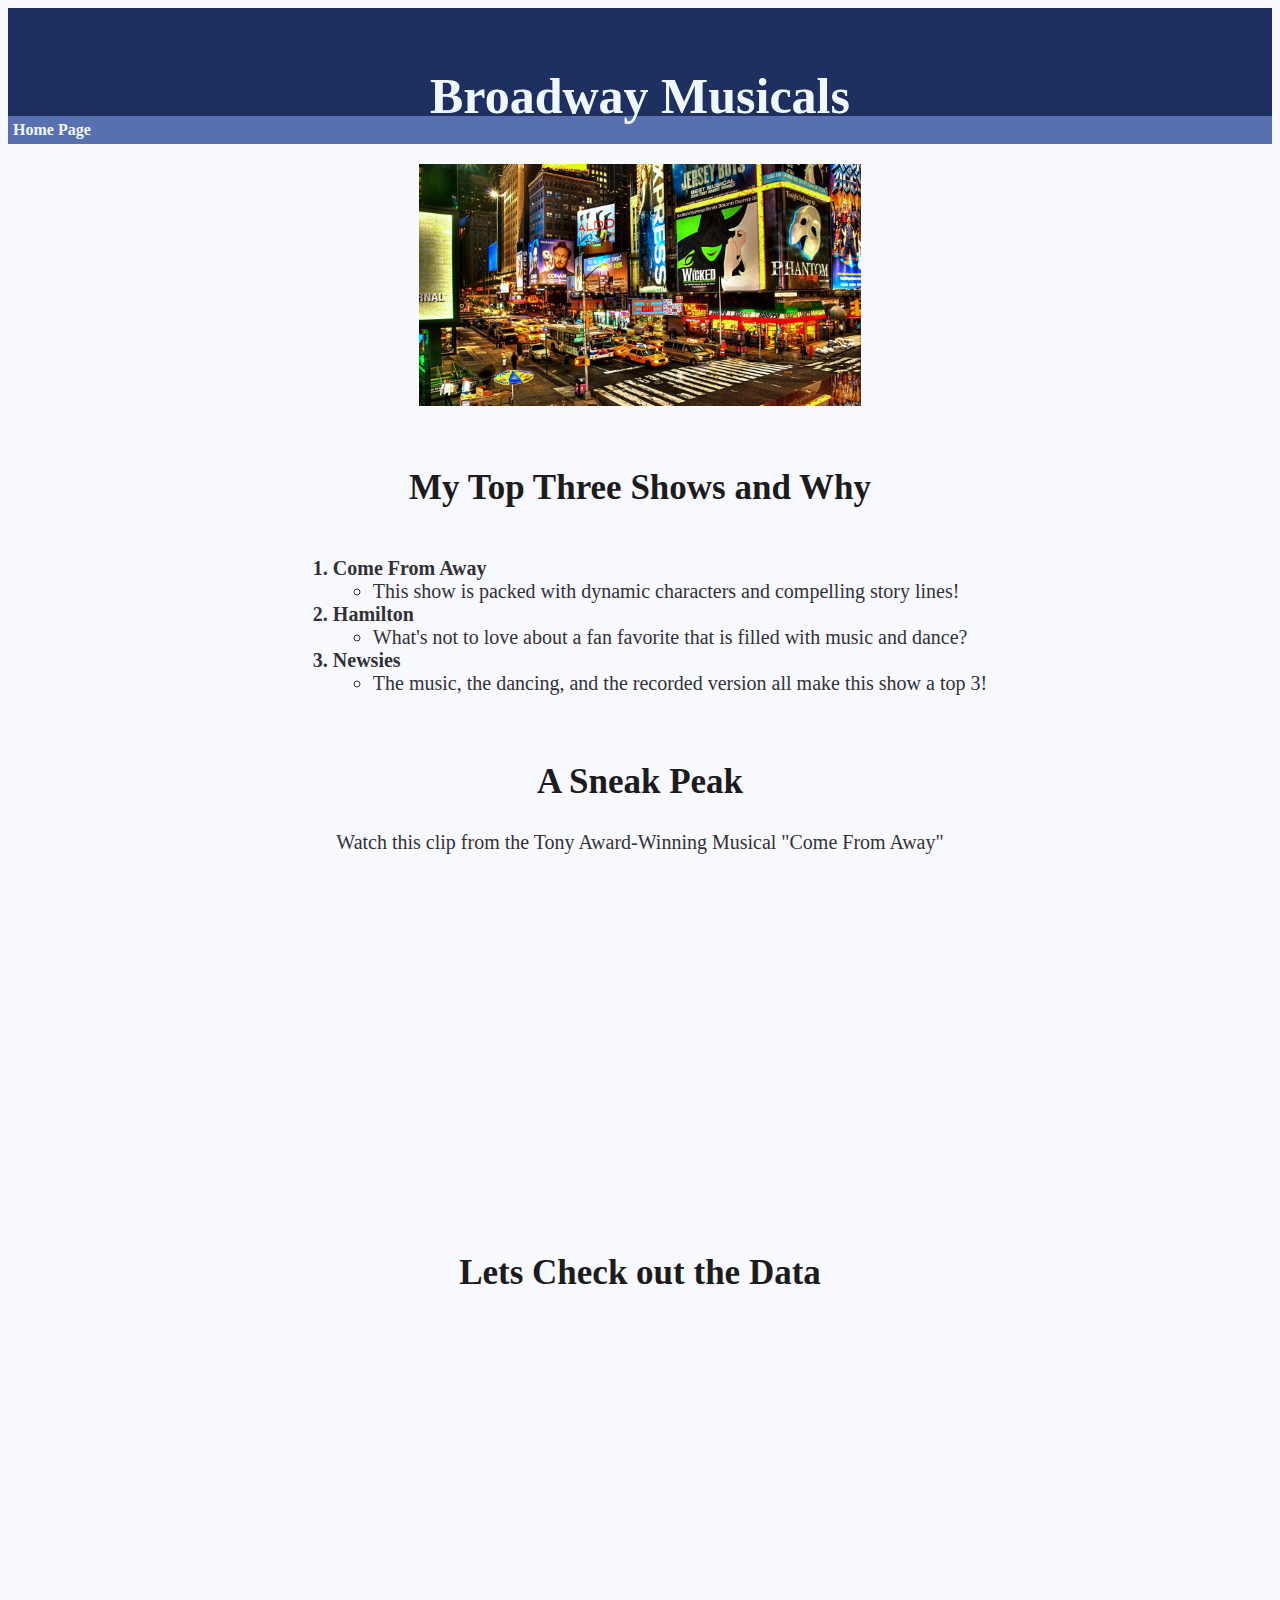
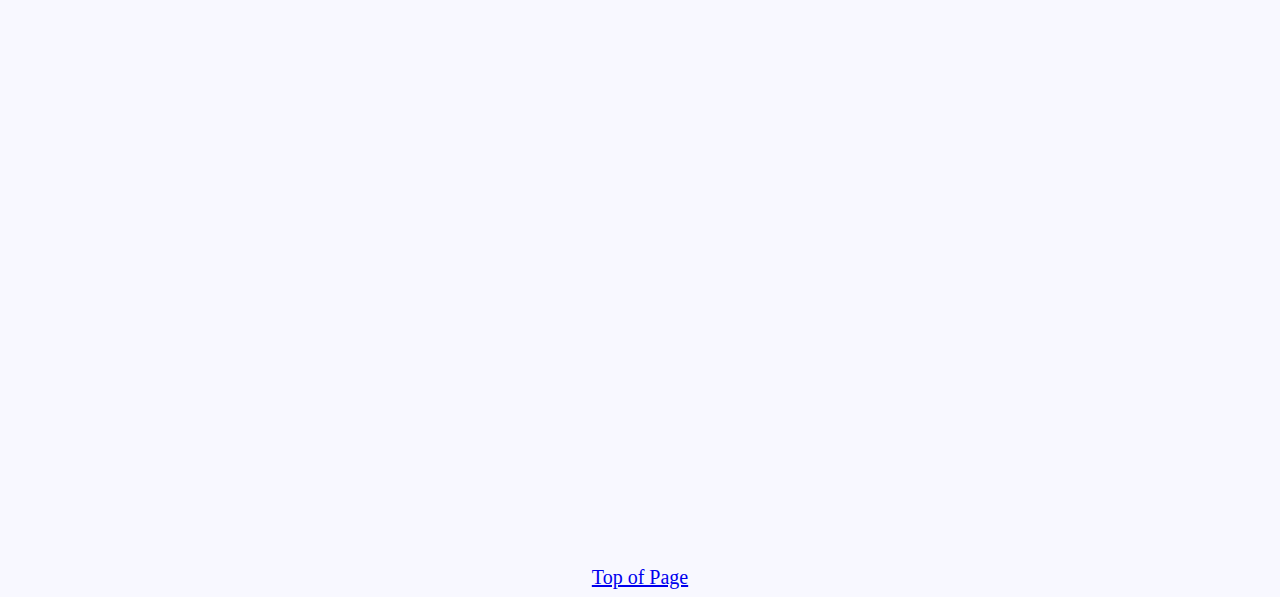
<file: newpage.html>
<!DOCTYPE html>
<html lang="en">
<head>
    <meta charset="UTF-8">
    <meta name="viewport" content="width=device-width, initial-scale=1.0">
    <title>Document</title>
    <link rel="stylesheet" href="scratch.css">
</head>

<body>
   <div class="header">
        <h1>Broadway Musicals</h1>
   </div>

   <nav>
    <a href="index.html"> Home Page</a>
    </nav>

    <img src="./assets/img/broadway.jpg" alt="broadway">
   
   
    <div class="common mainbody">
        <br>
        <h2 class="title">My Top Three Shows and Why</h2>
        <ol>
            <li class="emphasize">Come From Away</li>
                <ul>
                    <li>This show is packed with dynamic characters and compelling story lines!</li>
                </ul>
            <li class="emphasize">Hamilton</li>
                <ul>
                    <li>What's not to love about a fan favorite that is filled with music and dance?</li>
                </ul>
            <li class="emphasize">Newsies</li>
                <ul>
                    <li>The music, the dancing, and the recorded version all make this show a top 3!</li>
                </ul>
        </ol>
    </div>
<br>

    <div class="common mainbody">
        <h2 class="title">A Sneak Peak</h2>
        <p>Watch this clip from the Tony Award-Winning Musical "Come From Away"</p>
    </div>

    <div class="video">
        <iframe width="560" height="315" src="https://www.youtube.com/embed/a94Ms61sO1U?si=0ZUkXneHSygB-6nW" title="YouTube video player" frameborder="0" allow="accelerometer; autoplay; clipboard-write; encrypted-media; gyroscope; picture-in-picture; web-share" referrerpolicy="strict-origin-when-cross-origin" allowfullscreen></iframe>   

    </div>
    
    <br>
    <br>
    <br>
    <h1 class="title common">Lets Check out the Data</h1>
    <div class='tableauPlaceholder' id='viz1713840278282' style='position: relative'>
        <noscript><a href='#'><img alt=' ' src='https:&#47;&#47;public.tableau.com&#47;static&#47;images&#47;Th&#47;Theresnobusinesslikeshowbusiness-IronViz2024&#47;2a_MusicalsvsPlays_Comparison&#47;1_rss.png' style='border: none' /></a></noscript>
        <object class='tableauViz'  style='display:none;'>
            <param name='host_url' value='https%3A%2F%2Fpublic.tableau.com%2F' />
            <param name='embed_code_version' value='3' />
            <param name='site_root' value='' />
            <param name='name' value='Theresnobusinesslikeshowbusiness-IronViz2024&#47;2a_MusicalsvsPlays_Comparison' />
            <param name='tabs' value='no' />
            <param name='toolbar' value='yes' />
            <param name='static_image' value='https:&#47;&#47;public.tableau.com&#47;static&#47;images&#47;Th&#47;Theresnobusinesslikeshowbusiness-IronViz2024&#47;2a_MusicalsvsPlays_Comparison&#47;1.png' />
            <param name='animate_transition' value='yes' />
            <param name='display_static_image' value='yes' />
            <param name='display_spinner' value='yes' />
            <param name='display_overlay' value='yes' />
            <param name='display_count' value='yes' />
            <param name='language' value='en-US' />
        </object>
    </div>
    <script type='text/javascript'>
        var divElement = document.getElementById('viz1713840278282');
        var vizElement = divElement.getElementsByTagName('object')[0];
        vizElement.style.width='1300px';
        vizElement.style.height='1027px';
        var scriptElement = document.createElement('script');
        scriptElement.src = 'https://public.tableau.com/javascripts/api/viz_v1.js';
        vizElement.parentNode.insertBefore(scriptElement, vizElement);
    </script>

    <div class="common"> 
        <a href="#top" class="anchor">Top of Page</a>

    </div>
</body>
</html>
</file>
<file: scratch.css>
nav{
    background-color: rgb(89, 112, 176);
    overflow:hidden;
    padding: 0px;
    font-size: medium;
    
}

nav a{
    float:left;
    padding: 5px;
    text-decoration: none;
    color: aliceblue;
    font-size: 16px;
    font-weight: bold;
}

nav a:hover{
    background-color: rgb(132, 131, 149);
}


.header{
    background-color: rgb(29, 48, 96);
    height: 100px;
    line-height: 100px;
    text-align: center;
    font-size: 25px;
    color: aliceblue;
    padding: 4px;
    align-content: center;
   
    }



body, html {
    margin: 5;
    padding: 5;
    font-family: Georgia, 'Times New Roman', Times, serif;
    background-color: ghostwhite;
}

img{
    display:block;
    margin-left:auto;
    margin-right:auto;
    margin-top:20px;
    margin-bottom:auto;
    width:35%;
}

.text {
    color: white;
    text-align: center; /* Center text horizontally */
    padding: 20px;
    font-size: 40px;
    margin: 0;
}

.common {
    text-align: center;
    color:rgb(50, 50, 54);
        margin-top: 10px;
    font-size: 20px;

  }
  
  .common ol {
    text-align: left;
    display: inline-block;
  }
 

.emphasize{
    font-weight: bold;
}
  
.title{
    font-size: 35px;
    color: rgb(28, 28, 28);
    text-align: center;
}

#viz1713840278282 {
    position: relative;
    width: 1040px;
    height: 821.6px;
    margin: 0 auto; 
    padding: 9px;
}


.video{
    display:flex;
    justify-content: center;
}
</file>
